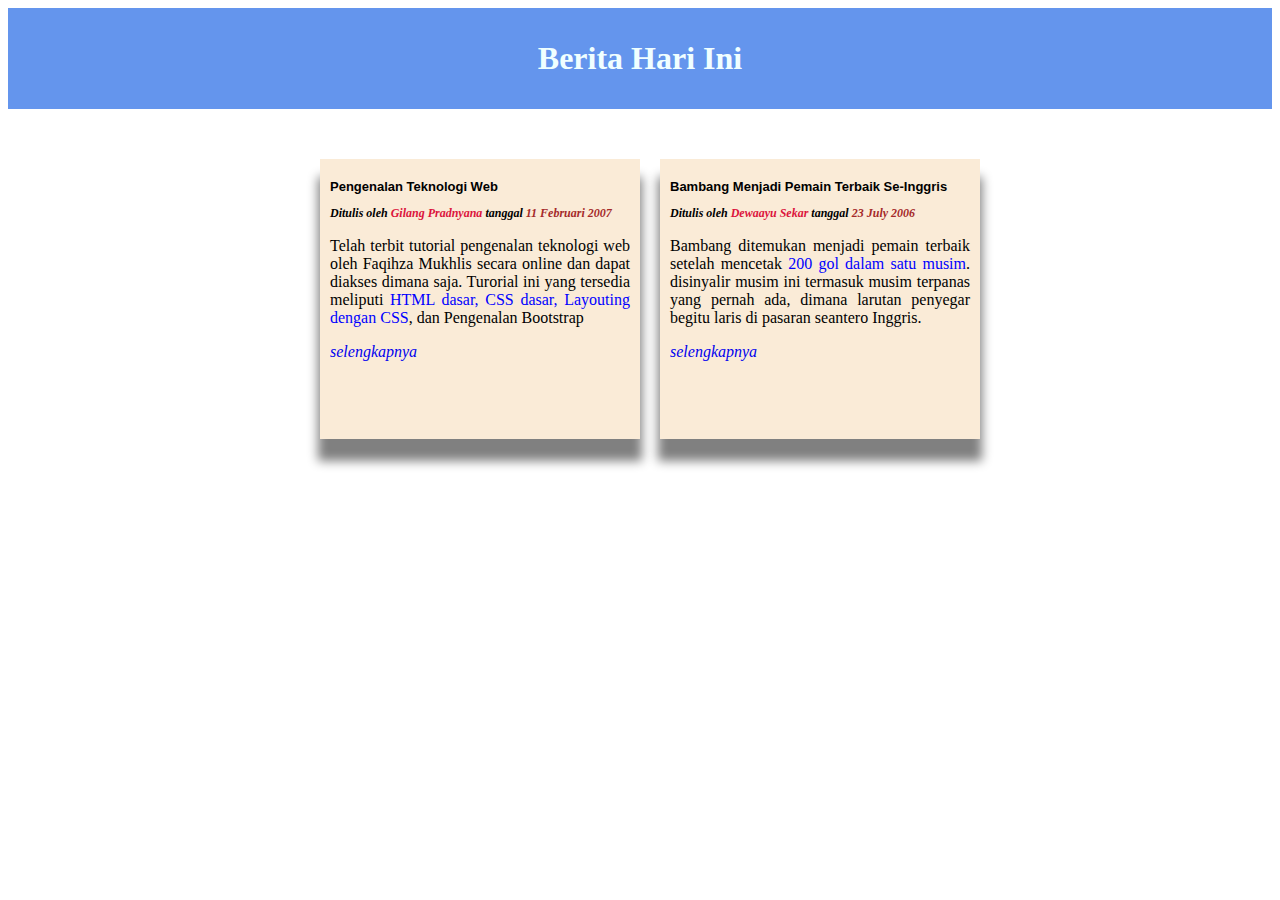
<file: index.html>
<!DOCTYPE html>
<html lang="en">
<head>
  <meta charset="UTF-8">
  <meta name="viewport" content="width=device-width, initial-scale=1.0">
  <title>Dummy Project</title>
  <link rel="stylesheet" href="styles.css">
</head>
<body>
<!-- header -->
  <div class="header">
    <a class="header-title" href="index.html" target="_self">
      Berita Hari Ini
    </a>   
  </div>

  <div class="container"> 
    <!-- article-1 -->
    <div class="box-preview">
      <!-- judul -->
      <div class="box-preview-judul">
        Pengenalan Teknologi Web
      </div>
      <!-- Credit -->
      <div class="box-preview-credit">
        <h3 class="Credit">
          Ditulis oleh <span class="Written">
          Gilang Pradnyana</span> tanggal
          <span class="Tanggal">11 Februari 2007</span>
        </h3>
      </div>
      <!-- Paragraph -->
      <div class="box-preview-text">
        <p>
          Telah terbit tutorial pengenalan teknologi web oleh Faqihza
          Mukhlis secara online dan dapat diakses dimana saja. Turorial
          ini yang tersedia meliputi <span>HTML dasar, CSS dasar, Layouting
          dengan CSS</span>, dan Pengenalan Bootstrap
        </p>
      </div>
      <!-- link -->
      <div class="box-preview-link">
        <a href="article-1.html">selengkapnya</a>
      </div>
    </div>
    
    <!-- Article-2 -->
    <div class="box-preview">
      <!-- judul -->
      <div class="box-preview-judul">
        Bambang Menjadi Pemain Terbaik Se-Inggris
      </div>
      <!-- Credit -->
      <div class="box-preview-credit">
        <h3 class="Credit">
          Ditulis oleh <span class="Written">
          Dewaayu Sekar</span> tanggal
          <span class="Tanggal">23 July 2006</span>
      </div>
      <!-- Paragraph -->
      <div class="box-preview-text">
        <p>
          Bambang ditemukan menjadi pemain terbaik setelah mencetak
          <span>200 gol dalam satu musim</span>. disinyalir musim
          ini termasuk musim terpanas  yang pernah ada, dimana
          larutan penyegar begitu laris di pasaran seantero Inggris.
        </p>
      </div>
      <!-- link -->
      <div class="box-preview-link">
        <a href="article-2.html">selengkapnya</a>
      </div>
    </div>

    

  </div>
  
  
</body>
</html>
</file>
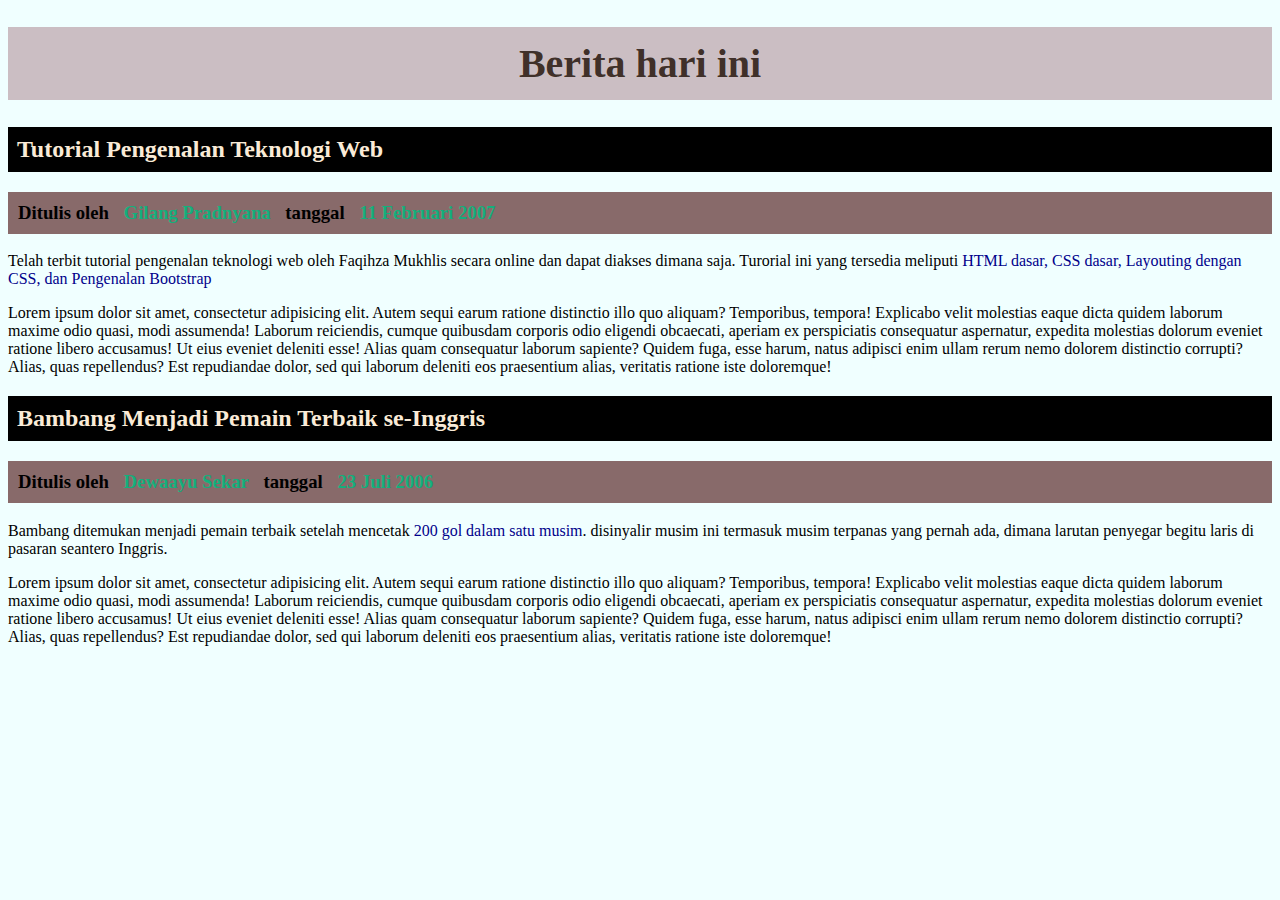
<file: Latihan 2 CSS/index.html>
<!DOCTYPE html>
<html lang="en">
<head>
  <meta charset="UTF-8">
  <meta name="viewport" content="width=device-width, initial-scale=1.0">
  <title>Latihan 2</title>
  <link rel="stylesheet" href="style.css">
</head>
<body>
  <!-- Article-1 -->
  <h1>Berita hari ini</h1>
  
  <h2 class="Article" id="Article-1">
    Tutorial Pengenalan Teknologi Web
  </h2>

  <h3 class="Credit">
    Ditulis oleh <span class="Written">
    Gilang Pradnyana</span> tanggal
    <span class="Tanggal">11 Februari 2007</span>
  </h3>
 
  <p>Telah terbit tutorial pengenalan teknologi web oleh Faqihza
    Mukhlis secara online dan dapat diakses dimana saja. Turorial
    ini yang tersedia meliputi <span>HTML dasar, CSS dasar, Layouting
    dengan CSS, dan Pengenalan Bootstrap
    </span>
  </p>

  <p>
    Lorem ipsum dolor sit amet, consectetur adipisicing elit.
    Autem sequi earum ratione distinctio illo quo aliquam?
    Temporibus, tempora! Explicabo velit molestias
    eaque dicta quidem laborum maxime odio quasi,
    modi assumenda!
    Laborum reiciendis, cumque quibusdam corporis odio
    eligendi obcaecati, aperiam ex perspiciatis consequatur aspernatur,
    expedita molestias dolorum eveniet ratione libero accusamus! Ut
    eius eveniet deleniti esse! Alias quam consequatur laborum sapiente?
    Quidem fuga, esse harum, natus adipisci enim ullam rerum nemo
    dolorem distinctio corrupti? Alias, quas repellendus? Est repudiandae dolor,
    sed qui laborum deleniti eos praesentium alias, veritatis ratione iste doloremque!
  </p>

  <!-- Article-2 -->  
  <h2 class="Article" id="Article-2">
    Bambang Menjadi Pemain Terbaik se-Inggris
  </h2>

  <h3 class="Credit">
    Ditulis oleh <span class="Written">
    Dewaayu Sekar</span> tanggal
    <span class="Tanggal">23 Juli 2006</span>
  </h3>
 
  <p>Bambang ditemukan menjadi pemain terbaik setelah mencetak
    <span>200 gol dalam satu musim</span>. disinyalir musim
    ini termasuk musim terpanas  yang pernah ada, dimana
    larutan penyegar begitu laris di pasaran seantero Inggris.</p>

  <p>
    Lorem ipsum dolor sit amet, consectetur adipisicing elit.
    Autem sequi earum ratione distinctio illo quo aliquam?
    Temporibus, tempora! Explicabo velit molestias
    eaque dicta quidem laborum maxime odio quasi,
    modi assumenda!
    Laborum reiciendis, cumque quibusdam corporis odio
    eligendi obcaecati, aperiam ex perspiciatis consequatur aspernatur,
    expedita molestias dolorum eveniet ratione libero accusamus! Ut
    eius eveniet deleniti esse! Alias quam consequatur laborum sapiente?
    Quidem fuga, esse harum, natus adipisci enim ullam rerum nemo
    dolorem distinctio corrupti? Alias, quas repellendus? Est repudiandae dolor,
    sed qui laborum deleniti eos praesentium alias, veritatis ratione iste doloremque!
  </p>

</body>
</html>
</file>
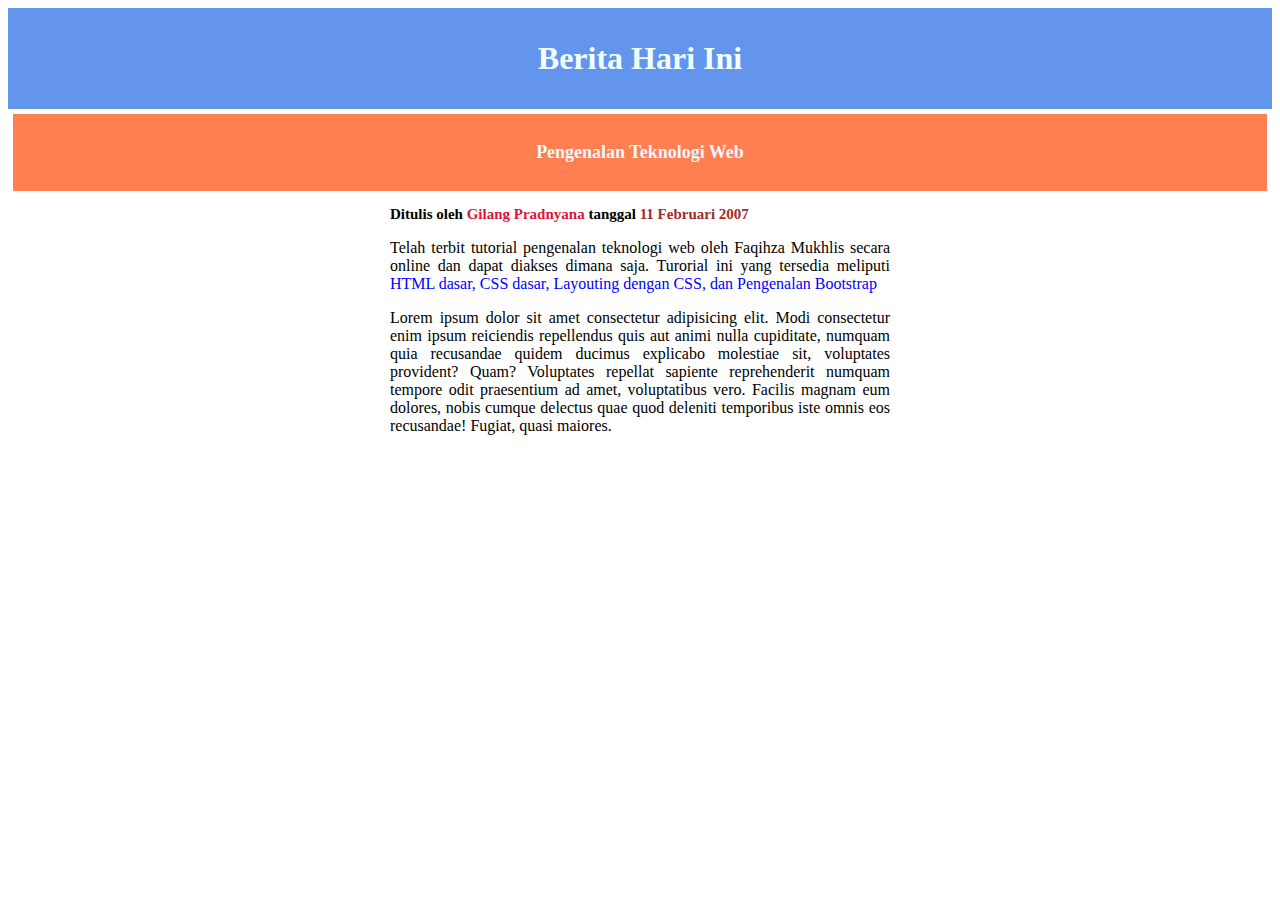
<file: article-1.html>
<!DOCTYPE html>
<html lang="en">
<head>
  <meta charset="UTF-8">
  <meta name="viewport" content="width=device-width, initial-scale=1.0">
  <title>Dummy Project</title>
  <link rel="stylesheet" href="styles.css">
</head>
<body>
  <!-- Header -->
  <div class="header">
    <a class="header-title" href="index.html" target="_self">
      Berita Hari Ini
    </a>
  </div>

  <!-- section -->
  <div class="judul">
    <p>Pengenalan Teknologi Web</p>
  </div>

     <!-- Pengenalan Web -->
     <div class="konten">
        <!-- Credit -->
      <h3 class="Credit">
        Ditulis oleh <span class="Written">
        Gilang Pradnyana</span> tanggal
        <span class="Tanggal">11 Februari 2007</span>
      </h3>
    
      </p>
        Telah terbit tutorial pengenalan teknologi web oleh Faqihza
        Mukhlis secara online dan dapat diakses dimana saja. Turorial
        ini yang tersedia meliputi <span>HTML dasar, CSS dasar, Layouting
        dengan CSS, dan Pengenalan Bootstrap</span>
      </p>

      <p>
        Lorem ipsum dolor sit amet consectetur adipisicing elit. Modi
        consectetur enim ipsum reiciendis repellendus quis aut
        animi nulla cupiditate, numquam quia recusandae quidem
        ducimus explicabo molestiae sit, voluptates provident? Quam?
        Voluptates repellat sapiente reprehenderit numquam tempore
        odit praesentium ad amet, voluptatibus vero. Facilis
        magnam eum dolores, nobis cumque delectus quae quod
        deleniti temporibus iste omnis eos recusandae! Fugiat,
        quasi maiores.
      </p>
     </div>
    
  
</body>
</html>
</file>
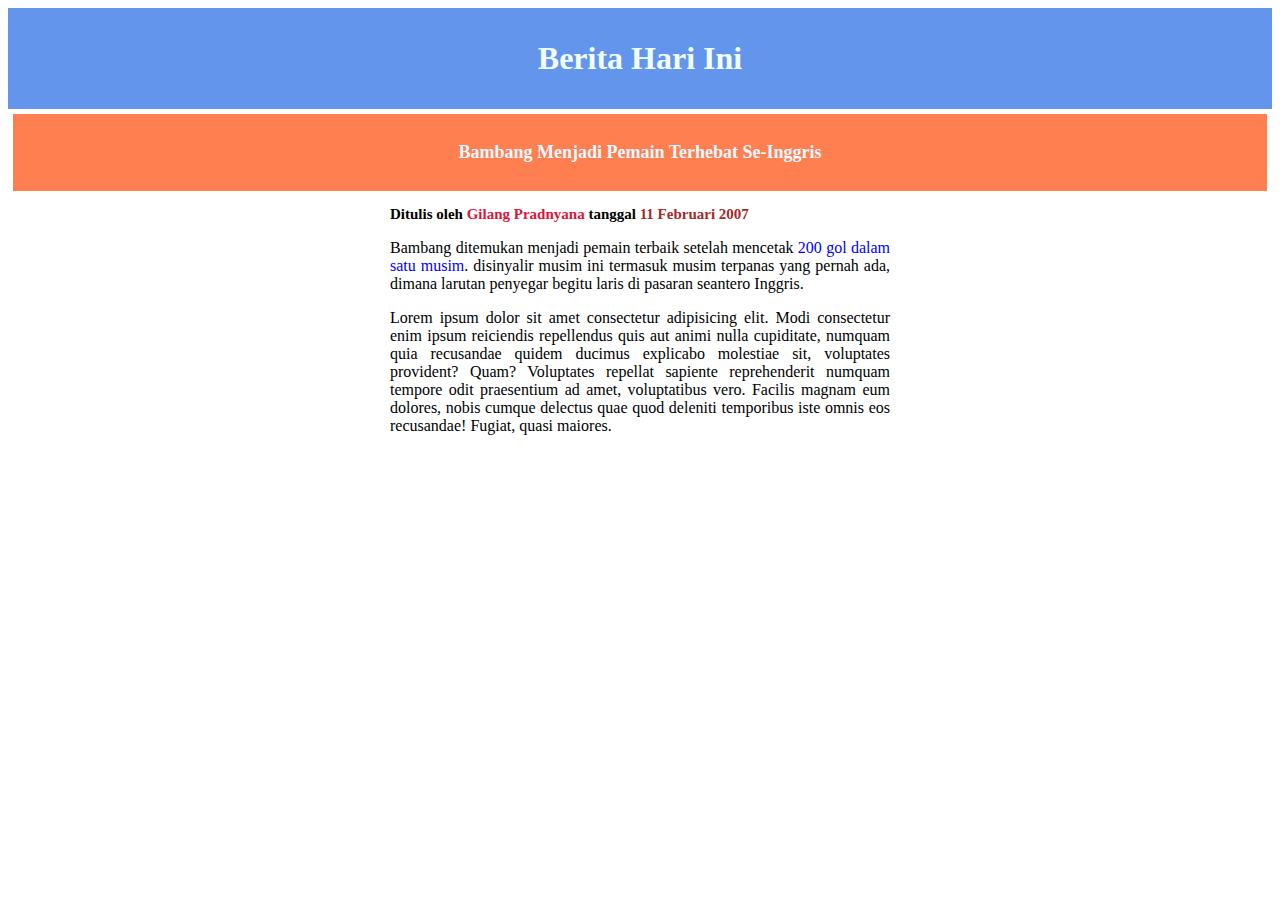
<file: article-2.html>
<!DOCTYPE html>
<html lang="en">
<head>
  <meta charset="UTF-8">
  <meta name="viewport" content="width=device-width, initial-scale=1.0">
  <title>Dummy Project</title>
  <link rel="stylesheet" href="styles.css">
</head>
<body>
  <!-- Header -->
  <div class="header">
    <a class="header-title" href="index.html" target="_self">
      Berita Hari Ini
    </a>
  </div>

    <!-- section -->
  <div class="judul">
    <p>Bambang Menjadi Pemain Terhebat Se-Inggris</p>
  </div>

     <!-- Pengenalan Web -->
     <div class="konten">
        <!-- Credit -->
      <h3 class="Credit">
        Ditulis oleh <span class="Written">
        Gilang Pradnyana</span> tanggal
        <span class="Tanggal">11 Februari 2007</span>
      </h3>
    
      <!-- Bambang Terhebat -->
      </p>
      Bambang ditemukan menjadi pemain terbaik setelah mencetak
      <span>200 gol dalam satu musim</span>. disinyalir musim
      ini termasuk musim terpanas  yang pernah ada, dimana
      larutan penyegar begitu laris di pasaran seantero Inggris.
      </p>

      <p>
        Lorem ipsum dolor sit amet consectetur adipisicing elit. Modi
        consectetur enim ipsum reiciendis repellendus quis aut
        animi nulla cupiditate, numquam quia recusandae quidem
        ducimus explicabo molestiae sit, voluptates provident? Quam?
        Voluptates repellat sapiente reprehenderit numquam tempore
        odit praesentium ad amet, voluptatibus vero. Facilis
        magnam eum dolores, nobis cumque delectus quae quod
        deleniti temporibus iste omnis eos recusandae! Fugiat,
        quasi maiores.
      </p>
     </div>
   
    

</body>
</html>
</file>
<file: styles.css>
/* Header */
.header {
  display: flex;
  background-color: cornflowerblue;
  justify-content: center;
  padding: 2em;
}
/* Link */
.header-title {
  font-weight: bold;
  text-decoration: none;
  font-size: 2em;
  color: azure;
}

.header:hover {
  background-color: cadetblue;
}

/* Judul */
.judul {
  display: flex;
  justify-content: center;
  background-color: coral;
  margin: 5px;
  padding: 10px;
}

.judul p {
  font-weight: bold;
  font-size: 18px;
  color: aliceblue;
}

/* Content*/
.konten {
  margin-left: auto;
  margin-right: auto;
}


/* Credit */
.Credit {
  font-family:Verdana;
  font-size: 15px;
}

.Written {
  color: crimson;
}
.Tanggal {
  color: brown;
}

/* Article */
.konten {
  max-width:500px ;
  font-family: Tahoma;
  text-align: justify;
}
span{
  color: blue;
}

/* Daftar Menu */
.container {
  display: flex;
  flex-wrap:wrap ;
  margin-top:40px;
  justify-content: center;
  height: 300px;
}
/* box-preview */
.box-preview {
  width: 300px;
  height: 250px;
  background-color: antiquewhite;
  margin-left: 20px;
  padding: 20px 10px 10px 10px;
  text-align: justify;
  box-shadow: 0px 20px 10px 2px  grey ;
  margin-top: 10px;
  transition:0s ;
}
.box-preview:hover {
  /* background-color: rgb(230, 235, 240); */
  background-color: antiquewhite;
  padding-top: 10px;
  box-shadow: 0px 15px 15px 2px  grey ;
  margin-top: 0px;
}
/* judul */
.box-preview-judul {
  font-family:Arial ;  
  font-weight: bold;
  margin-bottom: 0px;
  font-size: 13px;
}
/* Credit */
.box-preview-credit {
  font-style: italic;
}
.box-preview h3 {
  font-size: 12px;
  text-align:left
}
/* text */
.box-preview-text {
  font-family: tahoma;
}
/* Link */
.box-preview a {
  font-style: italic;
  text-decoration: none;
}
.box-preview a:hover {
  color: crimson;
}
</file>
<file: Latihan 2 CSS/style.css>
/* Heading */
body {
  font-family:'Times New Roman' ;
  background-color: azure;
}

h1 {
  background-color: rgba(186, 163, 169, 0.7);
  padding: 13px;
  text-align: center;
  color: rgb(45, 28, 19, 0.9);
  font-size: 40px;
  font-family: 'Times New Roman';
}

h2 {
  background-color: black;
  color: antiquewhite;
  padding: 9px;
}

/* Author Info */
h3 {
  background-color: rgb(124, 90, 90, 0.9) ;
  padding:10px;

}

h3>span {
  padding-left: inherit;
  padding-right: inherit;
  color: rgb(20, 175, 124);
}

/* Article */
p {
  font-family: Verdana;
}

p>span {
  color: darkblue;
}
</file>
